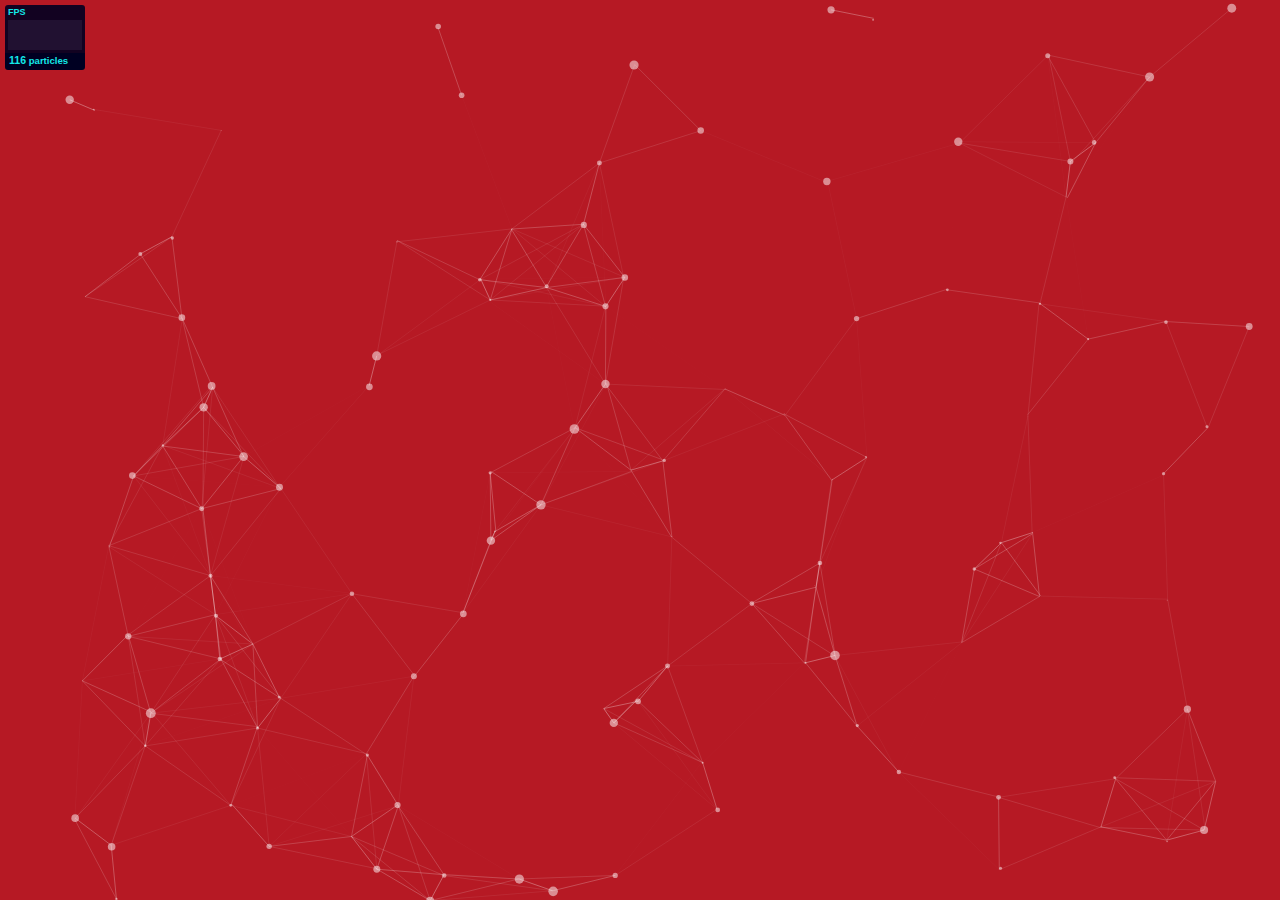
<file: particles.js-master/demo/index.html>
<!DOCTYPE html>
<html lang="en">
<head>
  <meta charset="utf-8">
  <title>particles.js</title>
  <meta name="description" content="particles.js is a lightweight JavaScript library for creating particles.">
  <meta name="author" content="Vincent Garreau" />
  <meta name="viewport" content="width=device-width, initial-scale=1.0, minimum-scale=1.0, maximum-scale=1.0, user-scalable=no">
  <link rel="stylesheet" media="screen" href="css/style.css">
</head>
<body>

<!-- count particles -->
<div class="count-particles">
  <span class="js-count-particles">--</span> particles
</div>

<!-- particles.js container -->
<div id="particles-js"></div>

<!-- scripts -->
<script src="../particles.js"></script>
<script src="js/app.js"></script>

<!-- stats.js -->
<script src="js/lib/stats.js"></script>
<script>
  var count_particles, stats, update;
  stats = new Stats;
  stats.setMode(0);
  stats.domElement.style.position = 'absolute';
  stats.domElement.style.left = '0px';
  stats.domElement.style.top = '0px';
  document.body.appendChild(stats.domElement);
  count_particles = document.querySelector('.js-count-particles');
  update = function() {
    stats.begin();
    stats.end();
    if (window.pJSDom[0].pJS.particles && window.pJSDom[0].pJS.particles.array) {
      count_particles.innerText = window.pJSDom[0].pJS.particles.array.length;
    }
    requestAnimationFrame(update);
  };
  requestAnimationFrame(update);
</script>

</body>
</html>
</file>
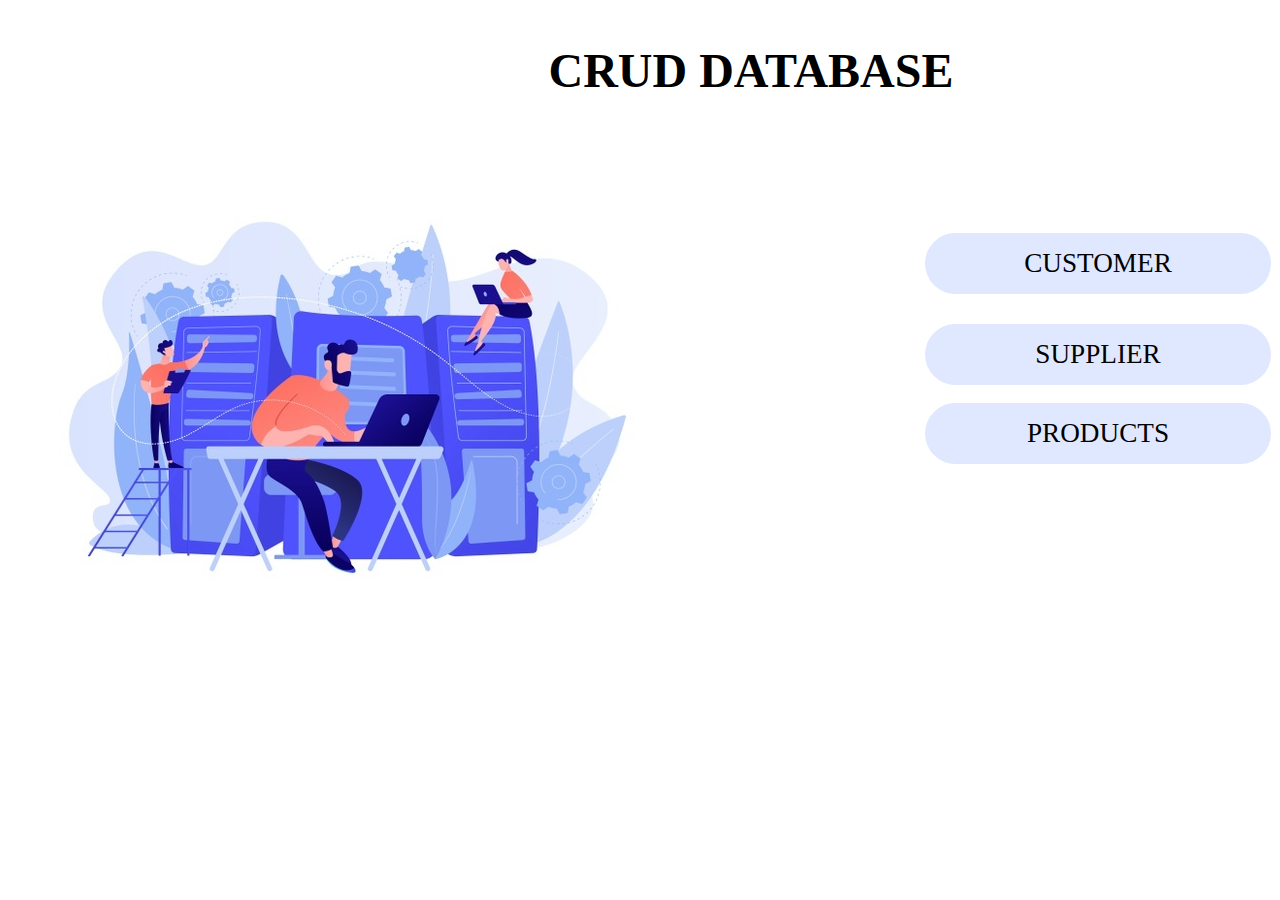
<file: admin_home.html>
<!DOCTYPE html>
<html lang="en">

<head>
    <meta charset="UTF-8">
    <meta http-equiv="X-UA-Compatible" content="IE=edge">
    <meta name="viewport" content="width=device-width, initial-scale=1.0">
    <link rel="stylesheet" href="admin.css">
    <title>CRUD DATABASE</title>
</head>

<body>
    <div class="head">
        <h1>CRUD DATABASE</h1>
    </div>
    <div class="img"></div>
    <div class="box box-1">
        <a href="CRUD/cust_func/cust_add.php" target="blank">
            <div class="btn">
                <span>CUSTOMER</span>
            </div>
        </a>
    </div>

  
    <div class="box box-2">
        <a href="CRUD/supp_func/suppadd.php" target="blank">
            <div class="btn btn-two">
              <span>supplier</span>
            </div>
        </a>
    </div>    
     <div class="box box-3">
        <a   href="CRUD/product_func/proadd.php" target="blank">
            <div class="btn btn-four">
                <span>products</span>
            </div>
            <a>
    </div>
</body>
</body>

</html>
</file>
<file: admin.css>
*{
    margin: 0;
    padding: 0;
    box-sizing: border-box;
}
html,body{
    width: 100%;
    height: 100%;
}
.head{
    position: absolute;
    width: 556px;
    height: 87px;
    left: 473px;
    top: 27px;
    display: flex;
    justify-content: center;
    align-items: center;
    font-family: Roboto;
    font-style: normal;
    font-weight: normal;
    font-size: 24px;
    line-height: 15px;
}
.img{
    position: absolute;
    width: 896px;
    height: 708px;
    left: 27px;
    top: 180px;
    background: url(admin.jpg);
    background-repeat: no-repeat;
}
.box-1{
    position: absolute;
    width: 346px;
    height: 61px;
    left: 925px;
    top: 233px;

    background: hsl(225, 100%, 94%);
    -webkit-border-radius: 47px;
    -moz-border-radius: 47px;
    border-radius: 47px;
}
.box-2{
    position: absolute;
    width: 346px;
    height: 61px;
    left: 925px;
    top: 324px;

    background:hsl(225, 100%, 94%);
    -webkit-border-radius: 47px;
    -moz-border-radius: 47px;
    border-radius: 47px;
}
.box-3{
    position: absolute;
    width: 346px;
    height: 61px;
    left: 925px;
    top: 403px;

    background: hsl(225, 100%, 94%);
    -webkit-border-radius: 47px;
    -moz-border-radius: 47px;
    border-radius: 47px;
}
/* .box-4{
    position: absolute;
    width: 346px;
    height: 61px;
    left: 925px;
    top: 487px;
    background: hsl(225, 100%, 94%);
    -webkit-border-radius: 47px;
    -moz-border-radius: 47px;
    border-radius: 47px;
} */
.btn {
    line-height: 60px;
    height: 61px;
    width: 346px;
    text-align: center;
    
}
span {
    font-size: 1.7rem;
    color: #000;
    text-decoration: none;
    text-transform: uppercase;

}
span:hover{
    color: hsl(245, 75%, 52%);
}
a{
    text-decoration: none;
}
</file>
<file: particles.js-master/demo/css/style.css>
/* =============================================================================
   HTML5 CSS Reset Minified - Eric Meyer
   ========================================================================== */

html,body,div,span,object,iframe,h1,h2,h3,h4,h5,h6,p,blockquote,pre,abbr,address,cite,code,del,dfn,em,img,ins,kbd,q,samp,small,strong,sub,sup,var,b,i,dl,dt,dd,ol,ul,li,fieldset,form,label,legend,table,caption,tbody,tfoot,thead,tr,th,td,article,aside,canvas,details,figcaption,figure,footer,header,hgroup,menu,nav,section,summary,time,mark,audio,video{margin:0;padding:0;border:0;outline:0;font-size:100%;vertical-align:baseline;background:transparent}
body{line-height:1}
article,aside,details,figcaption,figure,footer,header,hgroup,menu,nav,section{display:block}
nav ul{list-style:none}
blockquote,q{quotes:none}
blockquote:before,blockquote:after,q:before,q:after{content:none}
a{margin:0;padding:0;font-size:100%;vertical-align:baseline;background:transparent;text-decoration:none}
mark{background-color:#ff9;color:#000;font-style:italic;font-weight:bold}
del{text-decoration:line-through}
abbr[title],dfn[title]{border-bottom:1px dotted;cursor:help}
table{border-collapse:collapse;border-spacing:0}
hr{display:block;height:1px;border:0;border-top:1px solid #ccc;margin:1em 0;padding:0}
input,select{vertical-align:middle}
li{list-style:none}


/* =============================================================================
   My CSS
   ========================================================================== */

/* ---- base ---- */

html,body{ 
	width:100%;
	height:100%;
	background:#111;
}

html{
  -webkit-tap-highlight-color: rgba(0, 0, 0, 0);
}

body{
  font:normal 75% Arial, Helvetica, sans-serif;
}

canvas{
  display:block;
  vertical-align:bottom;
}


/* ---- stats.js ---- */

.count-particles{
  background: #000022;
  position: absolute;
  top: 48px;
  left: 0;
  width: 80px;
  color: #13E8E9;
  font-size: .8em;
  text-align: left;
  text-indent: 4px;
  line-height: 14px;
  padding-bottom: 2px;
  font-family: Helvetica, Arial, sans-serif;
  font-weight: bold;
}

.js-count-particles{
  font-size: 1.1em;
}

#stats,
.count-particles{
  -webkit-user-select: none;
  margin-top: 5px;
  margin-left: 5px;
}

#stats{
  border-radius: 3px 3px 0 0;
  overflow: hidden;
}

.count-particles{
  border-radius: 0 0 3px 3px;
}


/* ---- particles.js container ---- */

#particles-js{
  width: 100%;
  height: 100%;
  background-color: #b61924;
  background-image: url('');
  background-size: cover;
  background-position: 50% 50%;
  background-repeat: no-repeat;
}
</file>
